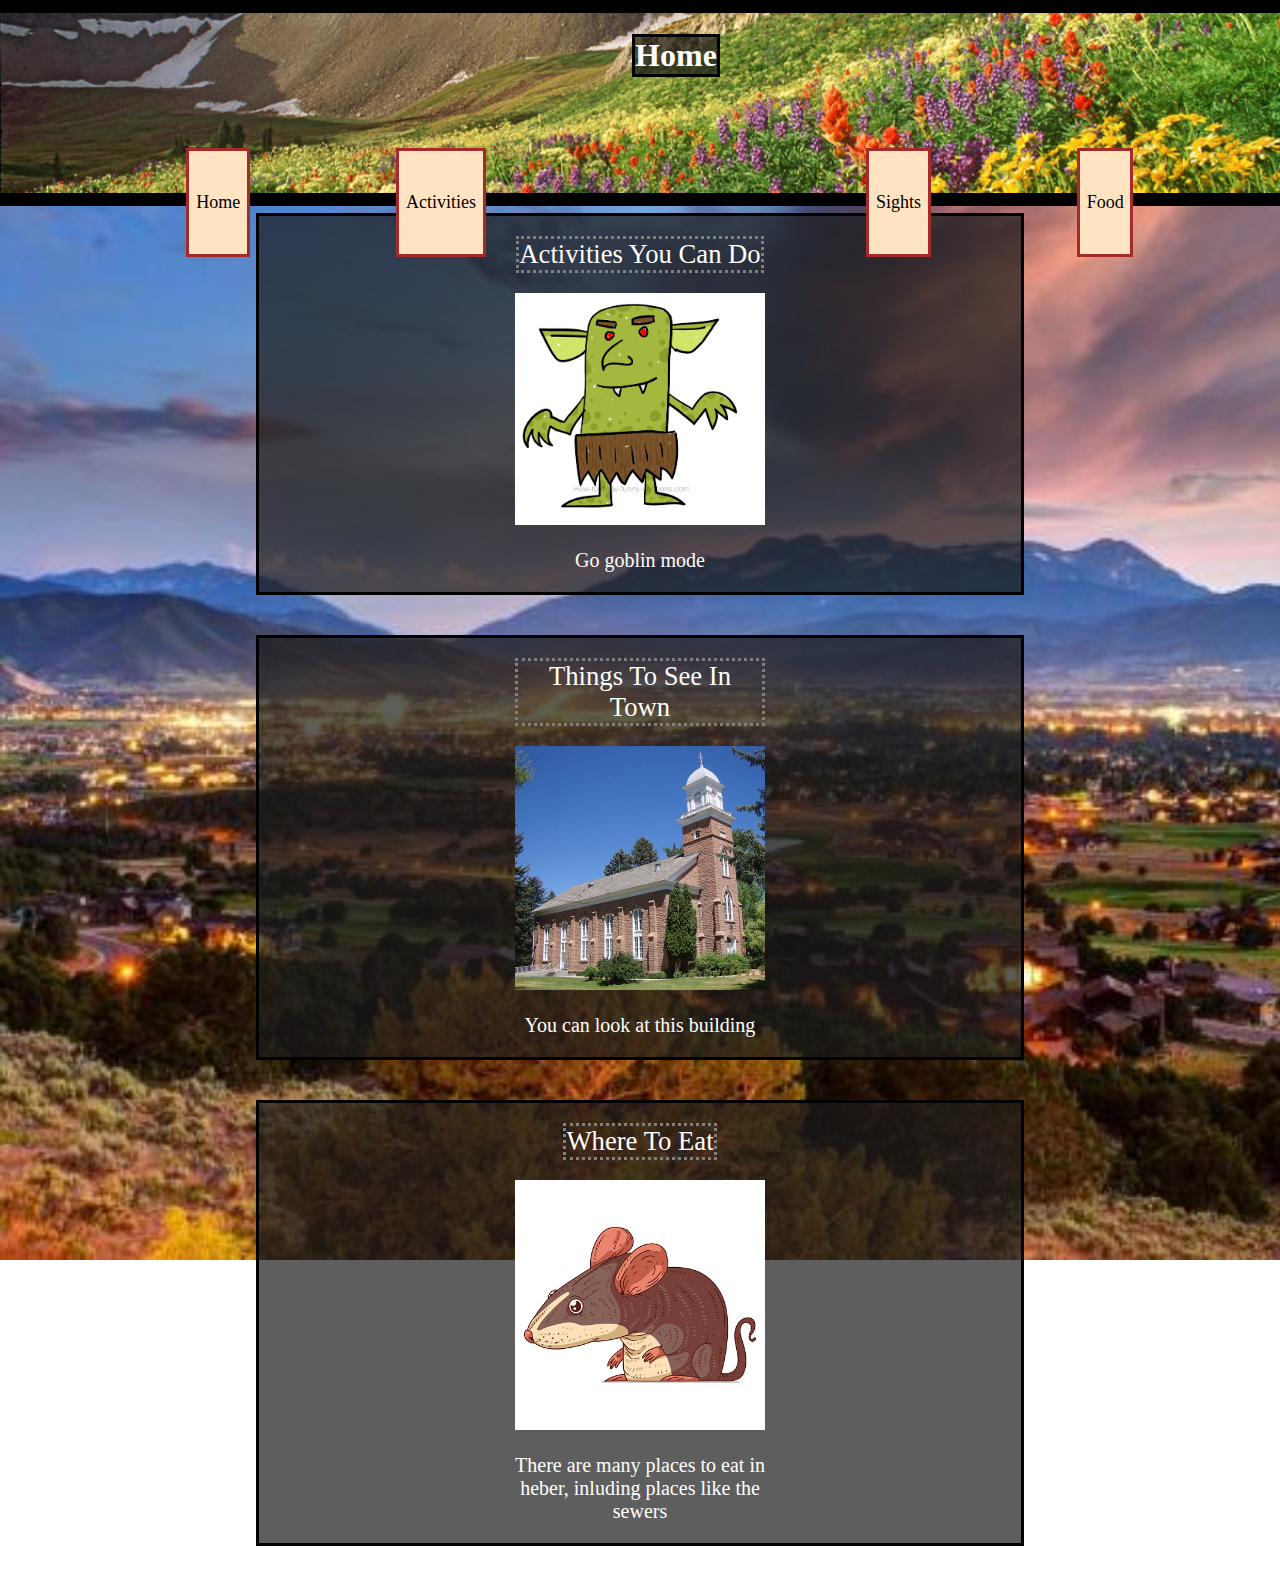
<file: index.html>
<!DOCTYPE html>
<html>

<head>

    <link rel="stylesheet" href="style.css">



</head>


<body class="homepage">
    
    <header id=nav >
        <ul>
           <li> <a href="index.html" >Home</a></li>

            <li><a href="activities.html" >Activities</a></li>

            <h1>Home</h1>

            <li><a href="sights.html" >Sights</a></li>

            <li><a href="food.html" >Food</a></li>
        </ul>   
    </header>
  

    <div class="articleThings">
        <article>
            <p>
                <a href="activities.html"> Activities You Can Do</a>
                
            </p>
            <img src="Images/goblin.png" alt="gbby" width="250pt">    
            <P>
                Go goblin mode
            </P>
        </article>


    </div>

    <div class="articleThings">
        <article>
            <p>
                
                <a href="sights.html"> Things To See In Town</a>
            </p>
            <img src="Images/tabernacle.jpg" alt="church" width="250pt">
            <p>
                You can look at this building
            </p>
        </article>


    </div>

    <div class="articleThings">
        <article>
            <p>
                <a href="food"> Where To Eat</a> 
            </p>
            <img src="Images/ratthew.jpg" alt="rat" width="250pt">
            <p>There are many places to eat in heber, inluding places like the sewers</p>
        </article>


    </div>




<!--
    4 pages - home food things activities - DONE
    5 hero images (1 per page + 1 on nav bar)
    3 <article> elements per page 
    1 image <figure> and 1 <p> per article

            GET 4 IMAGES IRL AND 10 IMAGES FOR 10 ARTICLES TOTAL

-->














</body>














</html>
</file>
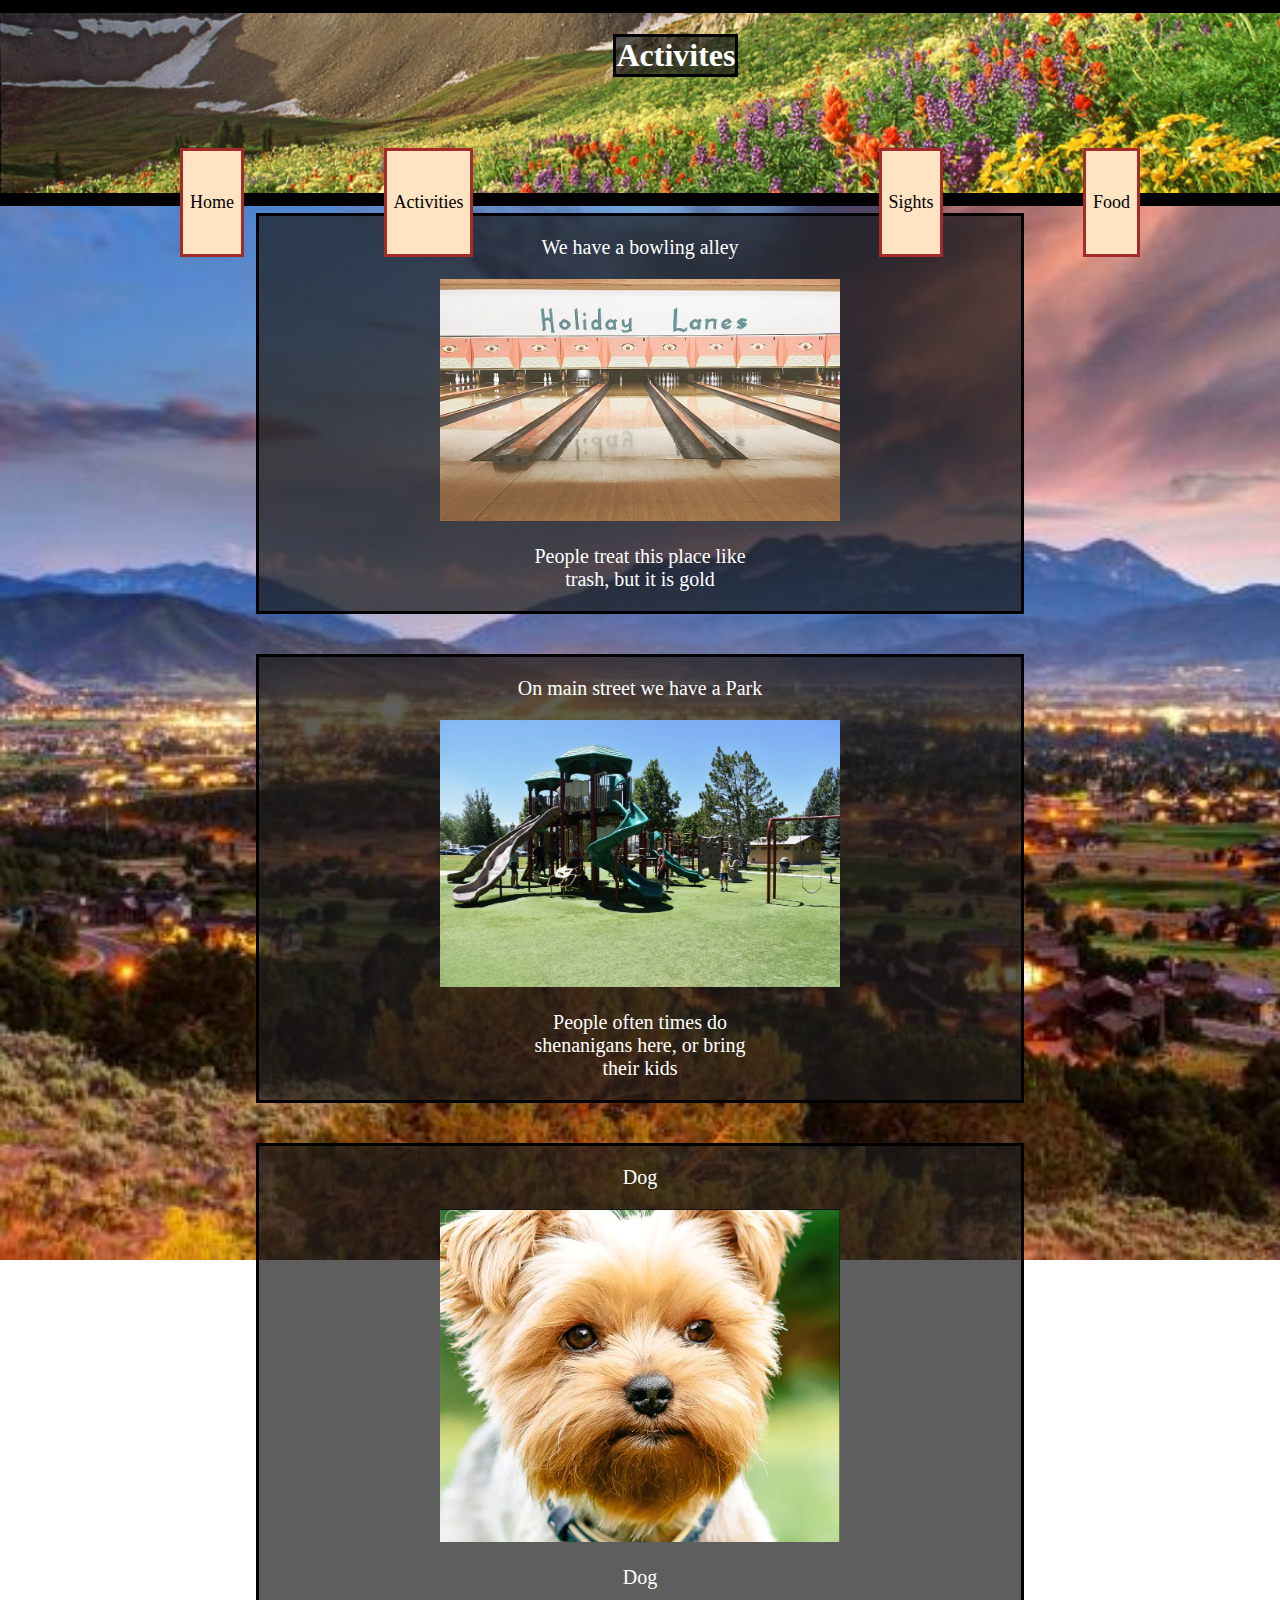
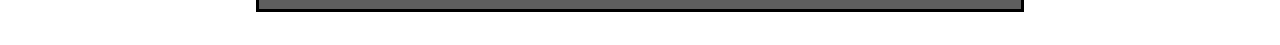
<file: activities.html>
<!DOCTYPE html>
<html>

<head>
    
        <link rel="stylesheet" href="style.css">
    

</head>


<body>
    

    <header id=nav  >
        <ul>
           <li> <a href="index.html" >Home</a></li>

            <li><a href="activities.html" >Activities</a></li>

            <h1>Activites</h1>

            <li><a href="sights.html" >Sights</a></li>

            <li><a href="food.html" >Food</a></li>
        </ul>   
    </header>

    <div class="articleThings">
        <article>
            <p>
                We have a bowling alley
            </p>
            <img src="Images/bowl.jpg" alt="blow" width="400pt">
            <p>
                People treat this place like trash, but it is gold
            </p>
        </article>
        
        </div>
        <div class="articleThings">
            <article>
                <p>
                    On main street we have a Park
                </p>
                <img src="Images/park.jpg" alt="prak" width="400pt">
                <p>
                    People often times do shenanigans here, or bring their kids

                </p>
            </article>
            
        </div>
        <div class="articleThings">
            <article>
                <p>
                    Dog
                </p>
                <img src="Images/dog.PNG" alt="Dog" width="400pt">
                <p>
                    Dog
                </p>
            </article>
            
        </div>

   
  
















    
</body>


</html>
</file>
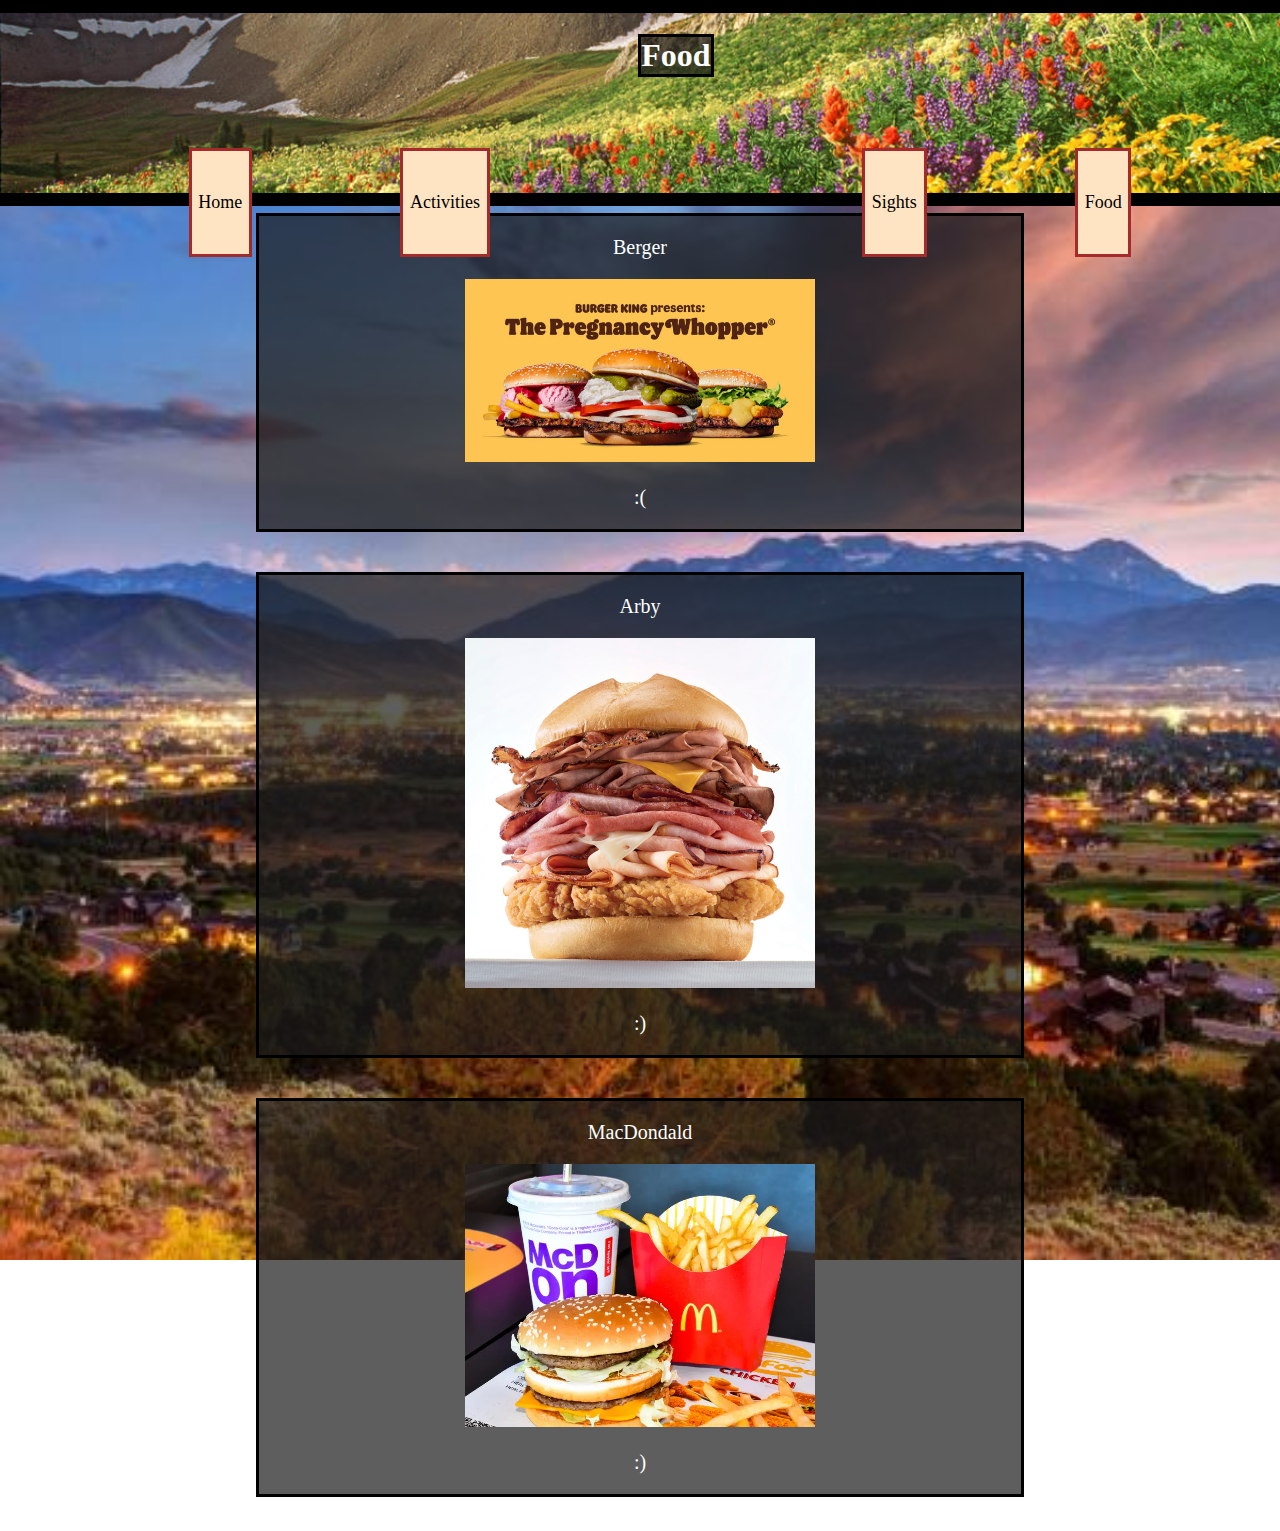
<file: food.html>
<!DOCTYPE html>
<html>

<head>

    
    
        <link rel="stylesheet" href="style.css">
    
</head>


<body>
    
    <header id=nav  >
        <ul>
           <li> <a href="index.html" >Home</a></li>

            <li><a href="activities.html" >Activities</a></li>

            <h1>Food</h1>

            <li><a href="sights.html" >Sights</a></li>

            <li><a href="food.html" >Food</a></li>
        </ul>   
    </header>

    <div class="articleThings">
        <article>
            <p>
                Berger
            </p>
            <img src="Images/burger.jpg" alt="demonsha" width="350pt">

            <p>
                :(
            </p>
        </article>
        
        </div>
        <div class="articleThings">
            <article>
                <p>
                    Arby
                </p>
                <img src="Images/arby.jpg" alt="arb" width="350pt">
                <p>
                    :)
                </p>
            </article>
            
        </div>
        <div class="articleThings">
            <article>
                <p>
                    MacDondald
                </p>
                <img src="Images/miccas.PNG" alt="mac" width="350pt">
                <p>
                    :)
                </p>
            </article>
            
        </div>
  
















    
</body>


</html>
</file>
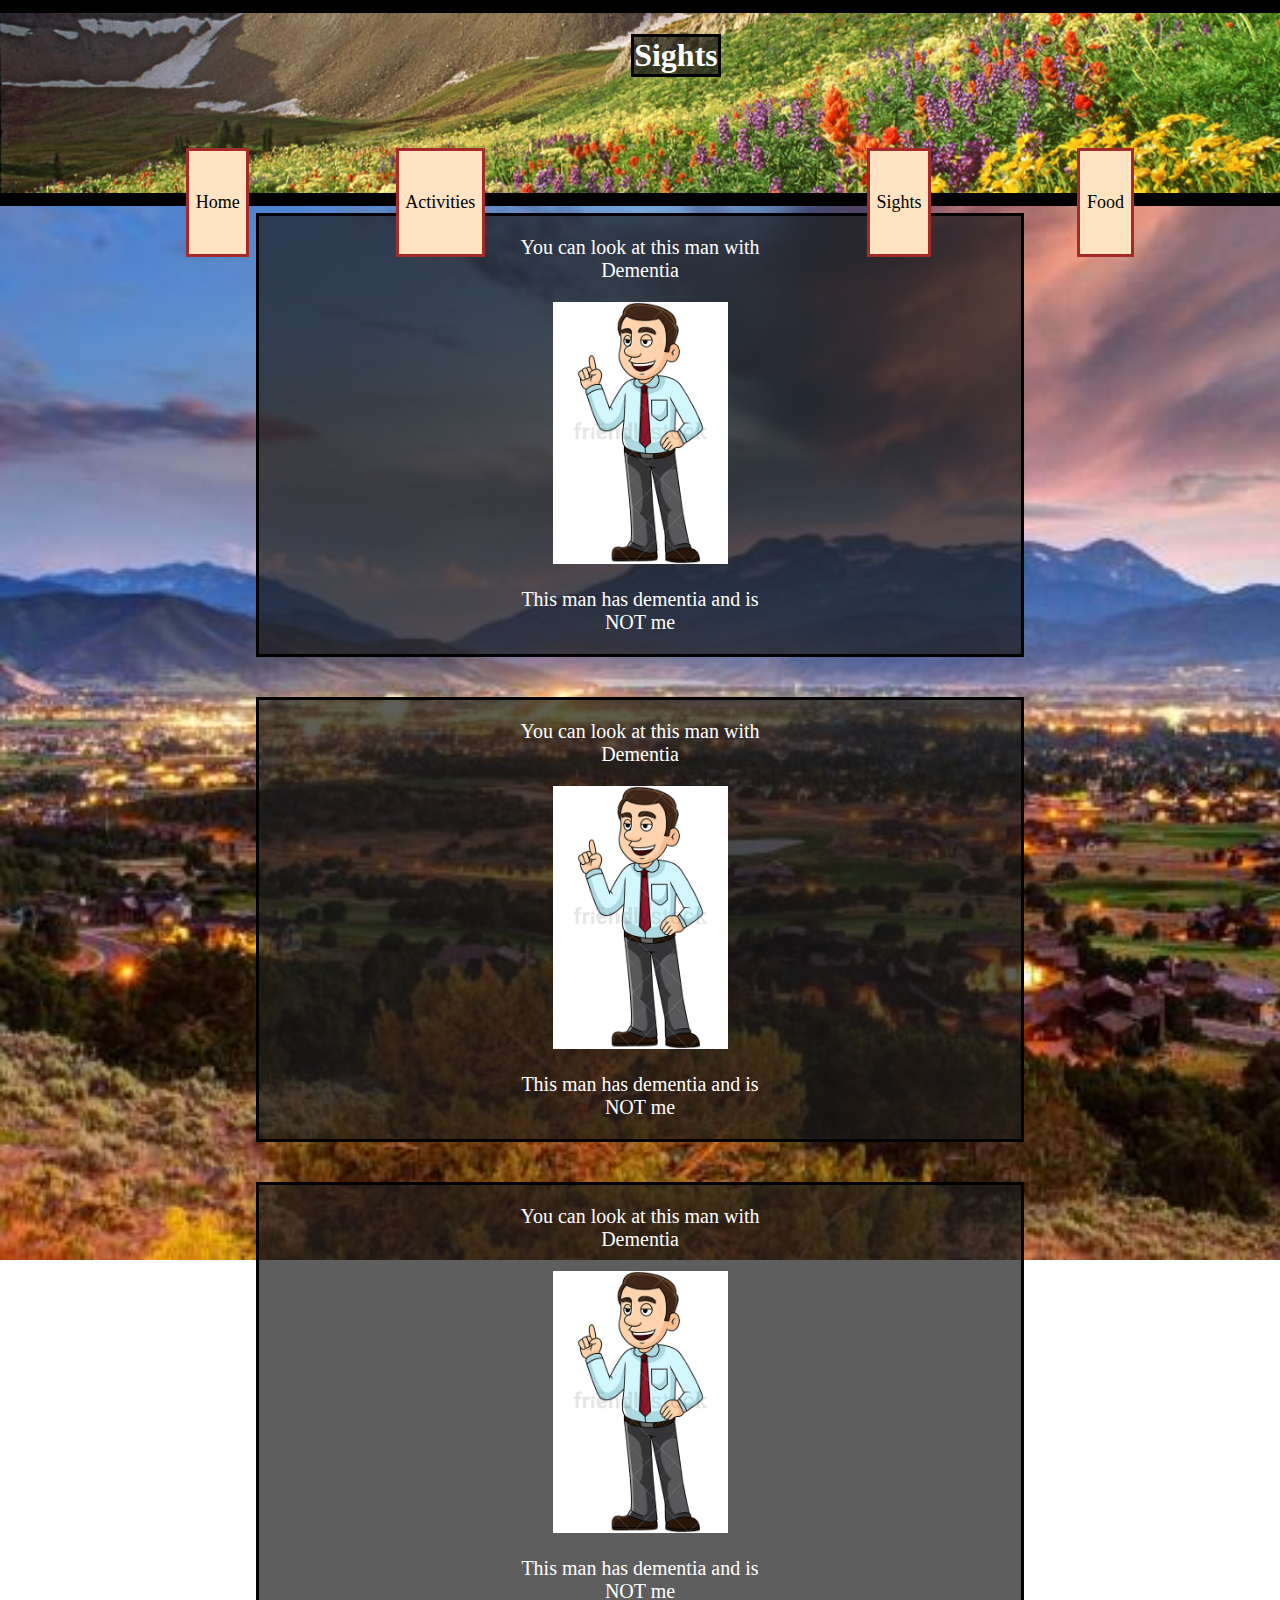
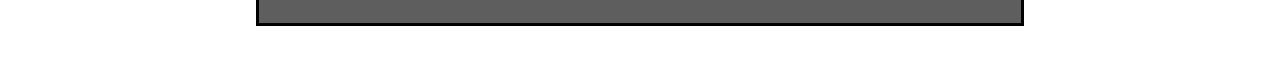
<file: sights.html>
<!DOCTYPE html>
<html>

<head>

  
        <link rel="stylesheet" href="style.css">
    
</head>


<body>
    
    <header id=nav >
        <ul>
           <li> <a href="index.html" >Home</a></li>

            <li><a href="activities.html" >Activities</a></li>

            <h1>Sights</h1>

            <li><a href="sights.html" >Sights</a></li>

            <li><a href="food.html" >Food</a></li>
        </ul>   
    </header>

    <div class="articleThings">
        <article>
            <p>
                You can look at this man with Dementia
            </p>
            <img src="Images/dmentai.jpg" alt="demonsha" width="175pt">
            <p>
                This man has dementia and is NOT me
            </p>
        </article>
        
        </div>
        <div class="articleThings">
            <article>
                <p>
                    You can look at this man with Dementia
                </p>
                <img src="Images/dmentai.jpg" alt="demonsha" width="175pt">
                <p>
                    This man has dementia and is NOT me
                </p>
            </article>
            
        </div>
        <div class="articleThings">
            <article>
                <p>
                    You can look at this man with Dementia
                </p>
                <img src="Images/dmentai.jpg" alt="demonsha" width="175pt">
                <p>
                    This man has dementia and is NOT me
                </p>
            </article>
            
        </div>
  

















</body>


</html>
</file>
<file: style.css>
body{
    margin: 0;
    background-image: url(Images/badpicture.jpg);
    height: 140vh;
    background-size: cover;
    background-repeat: no-repeat;
    position: relative;
}
h1{
    color: white;
    border-color: black;
    margin-bottom: 135pt;
  
    border-style: solid;
    background-color: rgb(25, 25, 25, .7);
}

ul{
    margin: 0;
    display: flex;
    flex-flow: row;
    justify-content: space-evenly;
    
}


header {

    height: 20vh;
    width: 100%;
    background-repeat: no-repeat;
    background-size: cover;
    top: 0;
    margin-top: 0;

}



#nav{
    background-image:url(Images/mountimp.jpg);
   
    background-position: center;
    background-repeat: no-repeat;
    position: relative;
    background-size: cover;
    border-style: solid;
    border-left: 5pt;
    border-width: 10pt;

}


p{
    margin-left: 20vw;
    margin-right: 20vw;
    display:flex;
    justify-content: center;
    font-size: 15pt;
    
    
}

.articleThings{
    text-align: center;
    padding-bottom: 25pt;
    
}



a{
    text-decoration: none;
    border-color: grey;
    color: white;
    font-size: 20pt;
    border-style: dotted;
    display: flex;

}

article{
    border-style: solid;
    margin-top: 5pt;
    margin-left: 20vw;
    margin-right: 20vw;
    background-color: rgb(25, 25, 25, .7);
    color: white;
    border-color: black;
    
}
li{
   display: flex;
    padding-top: 15vh;
    
}

li a {
    
    align-items: center;
    background-color: bisque;
    padding: 5pt;
    border-style: solid;
    border-color: brown;
    font-size: 2vh;
    color: white;
    text-decoration: none;
    color: black;
    
}
li a:hover{
    
    background-color: burlywood;
}
</file>
